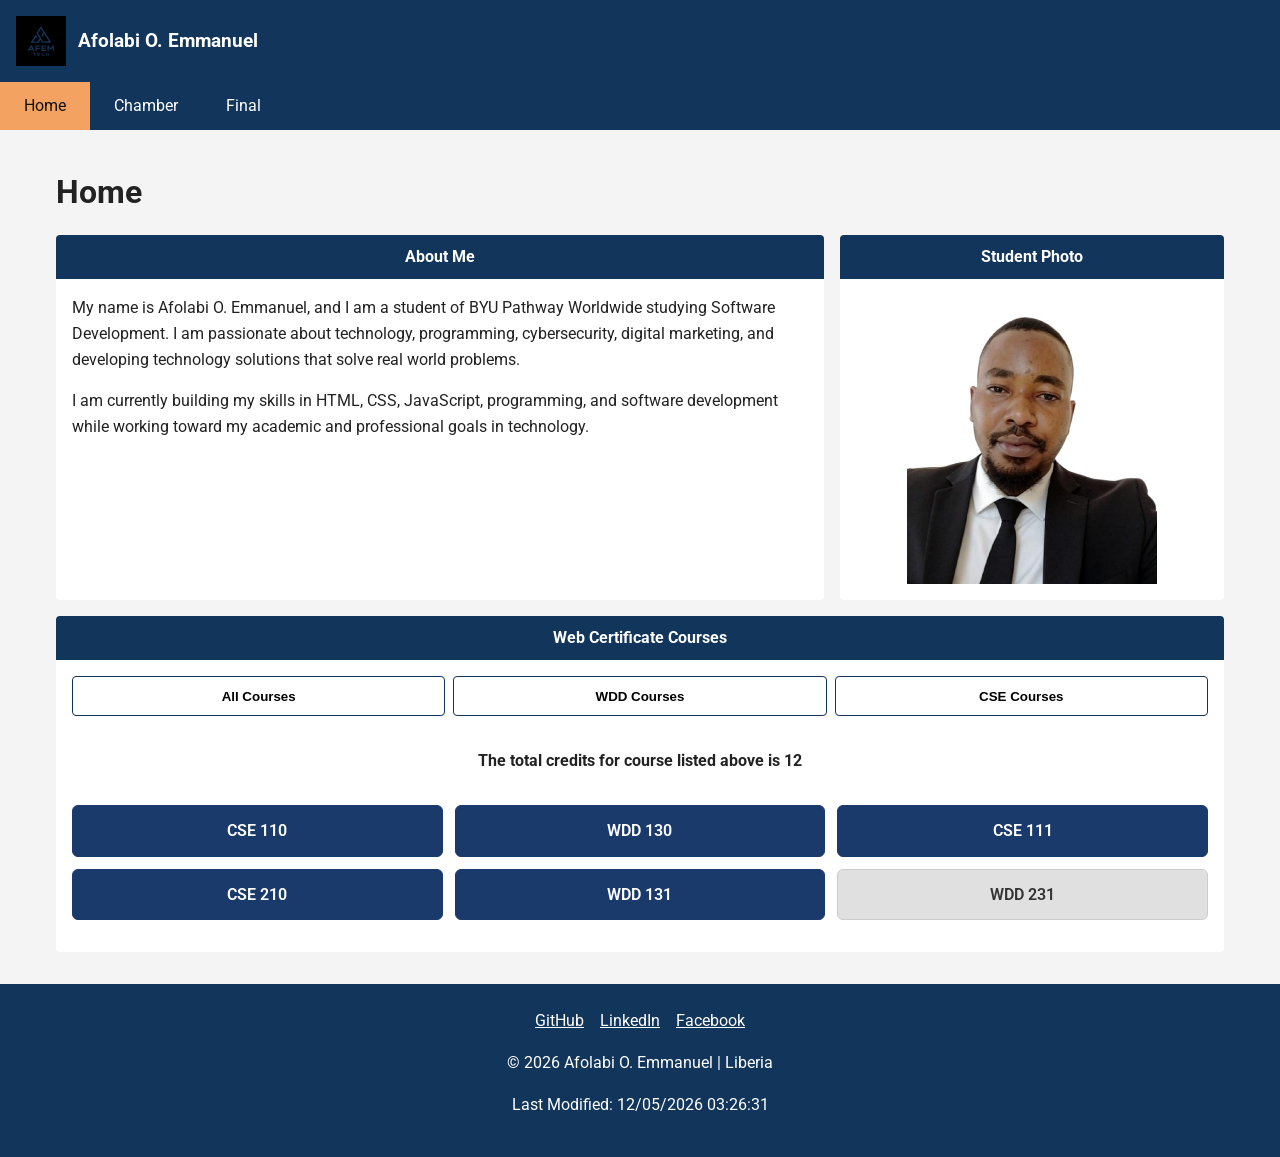
<file: index.html>
<!DOCTYPE html>
<html lang="en">
<head>
    <meta charset="UTF-8">

    <meta name="viewport" content="width=device-width, initial-scale=1.0">

    <meta name="description" content="Afemtech's WDD 231 course home page featuring web development courses, personal information, and course progress.">

    <meta name="author" content="Afolabi O. Emmanuel">

    <title>WDD 231 | Course Home Page</title>

    <link rel="icon" href="favicon.ico">
    
    <link rel="preconnect" href="https://fonts.googleapis.com">
    <link rel="preconnect" href="https://fonts.gstatic.com" crossorigin>
    <link href="https://fonts.googleapis.com/css2?family=Roboto:wght@400;500;700&display=swap" rel="stylesheet">

    <link rel="stylesheet" href="styles/small.css">
    <link rel="stylesheet" href="styles/larger.css">

    <script src="scripts/navigation.js" defer></script>
    <script src="scripts/date.js" defer></script>
    <script src="scripts/courses.js" defer></script>
</head>

<body>

    <header>
        <div class="site-header">
            <img src="images/logo.svg" alt="Afemtech logo">
            <span>Afolabi O. Emmanuel</span>

            <button id="menuButton" aria-label="Open navigation menu">
                ☰
            </button>
        </div>

        <nav id="navigation">
            <a href="index.html" class="active">Home</a>
            <a href="chamber/index.html">Chamber</a>
            <a href="final/index.html">Final</a>
        </nav>
    </header>

    <main>

        <h1>Home</h1>

        <div class="about-grid">

            <section class="about">
                <h2>About Me</h2>

              <p>
                My name is Afolabi O. Emmanuel, and I am a student of BYU Pathway
                Worldwide studying Software Development. I am passionate about
                technology, programming, cybersecurity, digital marketing, and
                developing technology solutions that solve real world problems.
            </p>

        <p>
                I am currently building my skills in HTML, CSS, JavaScript,
                programming, and software development while working toward my
                    academic and professional goals in technology.
        </p>
            </section>

            <section class="photo">
                <h2>Student Photo</h2>

                <img src="images/profile.jpeg"
                     alt="Portrait of Afolabi O. Emmanuel">
            </section>

        </div>

        <section class="certificate">
            <h2>Web Certificate Courses</h2>

            <div class="course-buttons">
                <button id="allCourses">All Courses</button>
                <button id="wddCourses">WDD Courses</button>
                <button id="cseCourses">CSE Courses</button>
            </div>

            <p id="courseCredits"></p>

            <div id="courseContainer" class="course-container">
                <!-- Courses generated by JavaScript -->
            </div>
        </section>

    </main>

    <footer>

        <div class="social-links">

            <a href="https://github.com/afolabi2022"
               target="_blank"
               rel="noopener noreferrer"
               aria-label="GitHub">
                GitHub
            </a>

            <a href="https://www.linkedin.com/AfolabiOEmmanuel"
               target="_blank"
               rel="noopener noreferrer"
               aria-label="LinkedIn">
                LinkedIn
            </a>

            <a href="https://www.facebook.com/Emmanuel O. Afolabi"
               target="_blank" 
               rel="noopener noreferrer"
               aria-label="Facebook">
                Facebook
            </a>

        </div>

        <p>
            &copy; <span id="currentYear"></span>
            Afolabi O. Emmanuel | Liberia
        </p>

        <p>
            Last Modified:
            <span id="lastModified"></span>
        </p>

    </footer>

</body>
</html>
</file>
<file: styles/small.css>
* {
    box-sizing: border-box;
}

body {
    margin: 0;
    font-family: "Roboto", sans-serif;
    line-height: 1.6;
    color: #222;
    background-color: #f4f4f4;
}

header {
    background-color: #12355b;
    color: white;
}

.site-header {
    display: flex;
    align-items: center;
    justify-content: space-between;
    padding: 1rem;
}

.site-header img {
    width: 50px;
    height: 50px;
}

.site-header span {
    font-size: 1.2rem;
    font-weight: 700;
    margin-left: 0.75rem;
    flex: 1;
}

#menuButton {
    background: none;
    border: none;
    color: white;
    font-size: 2rem;
    cursor: pointer;
}

nav {
    display: none;
    flex-direction: column;
}

nav.open {
    display: flex;
}

nav a {
    color: white;
    text-decoration: none;
    padding: 0.8rem 1rem;
    border-top: 1px solid rgba(255, 255, 255, 0.2);
}

nav a:hover,
nav a.active {
    background-color: #f4a261;
    color: #111;
}

main {
    max-width: 1200px;
    margin: 0 auto;
    padding: 1rem;
}

h1 {
    margin-bottom: 1rem;
}

section {
    background-color: white;
    margin-bottom: 1rem;
    border-radius: 4px;
    overflow: hidden;
}

section h2 {
    margin: 0;
    padding: 0.6rem;
    text-align: center;
    background-color: #12355b;
    color: white;
    font-size: 1rem;
}

.about p {
    padding: 0 1rem;
}

.photo {
    text-align: center;
}

.photo img {
    display: block;
    width: 90%;
    max-width: 300px;
    height: auto;
    margin: 1rem auto;
}

nav a:focus,
button:focus {
    outline: 3px solid #f4a261;
    outline-offset: 2px;
}
.certificate {
    padding-bottom: 1rem;
}

.course-buttons {
    display: flex;
    flex-direction: column;
    gap: 0.5rem;
    padding: 1rem;
}

.course-buttons button {
    padding: 0.7rem;
    border: 1px solid #12355b;
    border-radius: 4px;
    background-color: white;
    cursor: pointer;
    font-weight: 700;
}

.course-buttons button:hover {
    background-color: #f4a261;
}

#courseCredits {
    text-align: center;
    font-weight: 700;
}

.course-container {
    display: grid;
    grid-template-columns: 1fr;
    gap: 0.75rem;
    padding: 1rem;
}

.course-card {
    padding: 1rem;
    text-align: center;
    border: 2px solid #12355b;
    border-radius: 5px;
    background-color: #eee;
}

.course-card.completed {
    background-color: #d8f3dc;
    border-color: #2d6a4f;
}

footer {
    text-align: center;
    background-color: #12355b;
    color: white;
    padding: 1.5rem 1rem;
}

.social-links {
    display: flex;
    justify-content: center;
    gap: 1rem;
    margin-bottom: 1rem;
}

.social-links a {
    color: white;
}

.social-links a:hover {
    color: #f4a261;
}

.course-card {
  background-color: #e0e0e0;   
  color: #333;
  padding: 0.75rem 1rem;
  text-align: center;
  border-radius: 6px;
  font-weight: 600;
  border: 1px solid #ccc;
}

.course-card.completed {
  background-color: #1a3a6b;  
  color: white;
  border-color: #1a3a6b;
}
</file>
<file: styles/larger.css>
@media screen and (min-width: 38rem) {

    #menuButton {
        display: none;
    }

    nav {
        display: flex;
        flex-direction: row;
    }

    nav a {
        border-top: none;
        padding: 0.7rem 1.5rem;
    }

    .about-grid {
        display: grid;
        grid-template-columns: 2fr 1fr;
        gap: 1rem;
    }

    .photo img {
        width: 80%;
        max-width: 250px;
    }

    .course-buttons {
        display: grid;
        grid-template-columns: repeat(3, 1fr);
    }

    .course-container {
        grid-template-columns: repeat(3, 1fr);
    }

}
</file>
